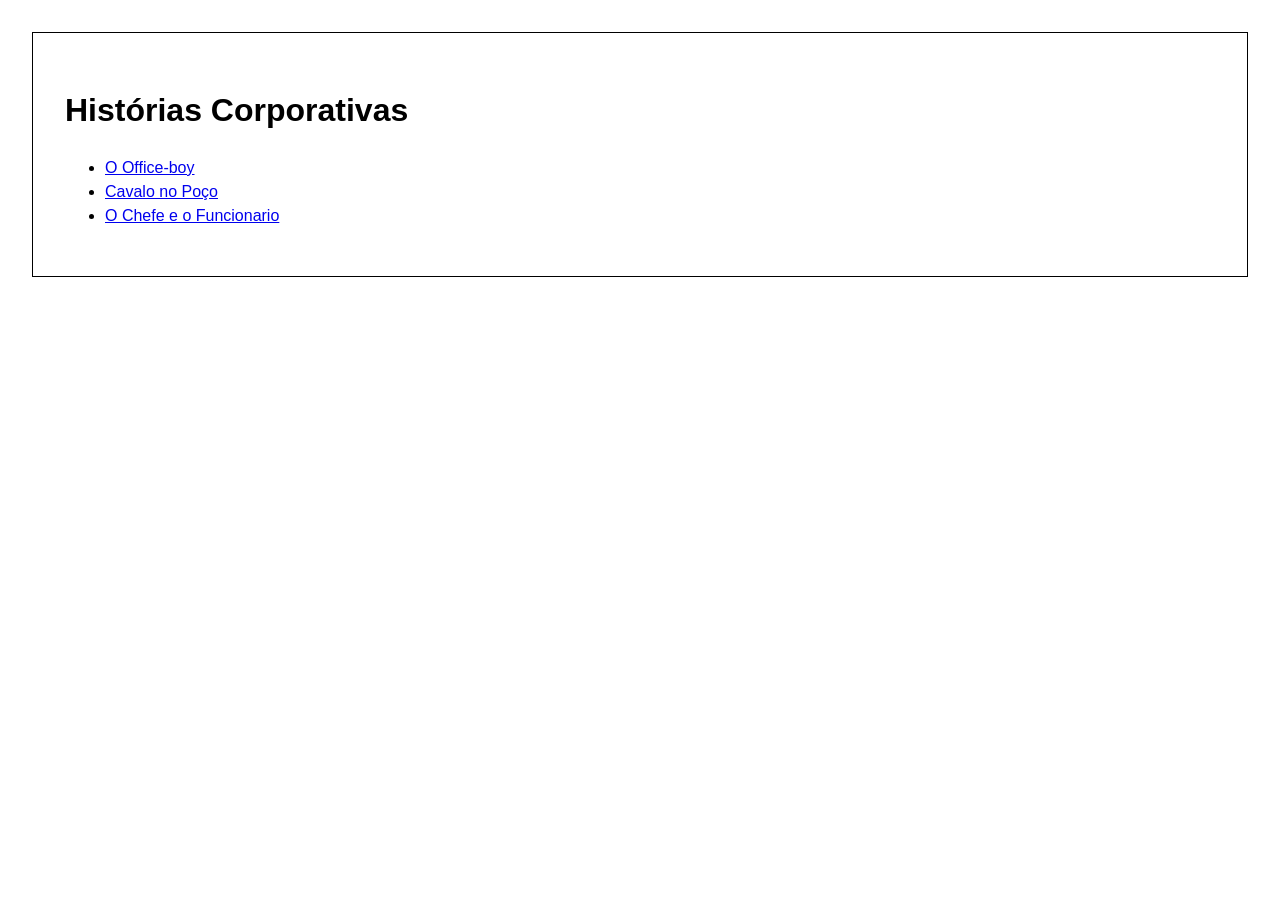
<file: index.html>
<!DOCTYPE html>
<html lang="pt-BR">
<head>
    <meta charset="UTF-8">
    <meta name="viewport" content="width=device-width, initial-scale=1.0">
    <title>Histórias Corporativas</title>
</head>
<style>
    body{
    background-color: rgb(255, 255, 255);
    line-height: 1.5;
    font-family: sans-serif;
    text-align: justify;
    margin: 2em;
    padding: 2em;
    color: black;
    border: solid 1px;
}

h2{
    text-align: center;
    color : rgb(0, 38, 255)
}
</style>
<body>
    <h1> Histórias Corporativas </h1>
    <ul>
        <li> <a href='offceboy.html'> O Office-boy</a></li>
        <li> <a href='cavalonopoco.html'> Cavalo no Poço</a></li>
        <li> <a href='ochefeeofuncionario.html'> O Chefe e o Funcionario</a></li>
    </ul>
</body>
</html>
</file>
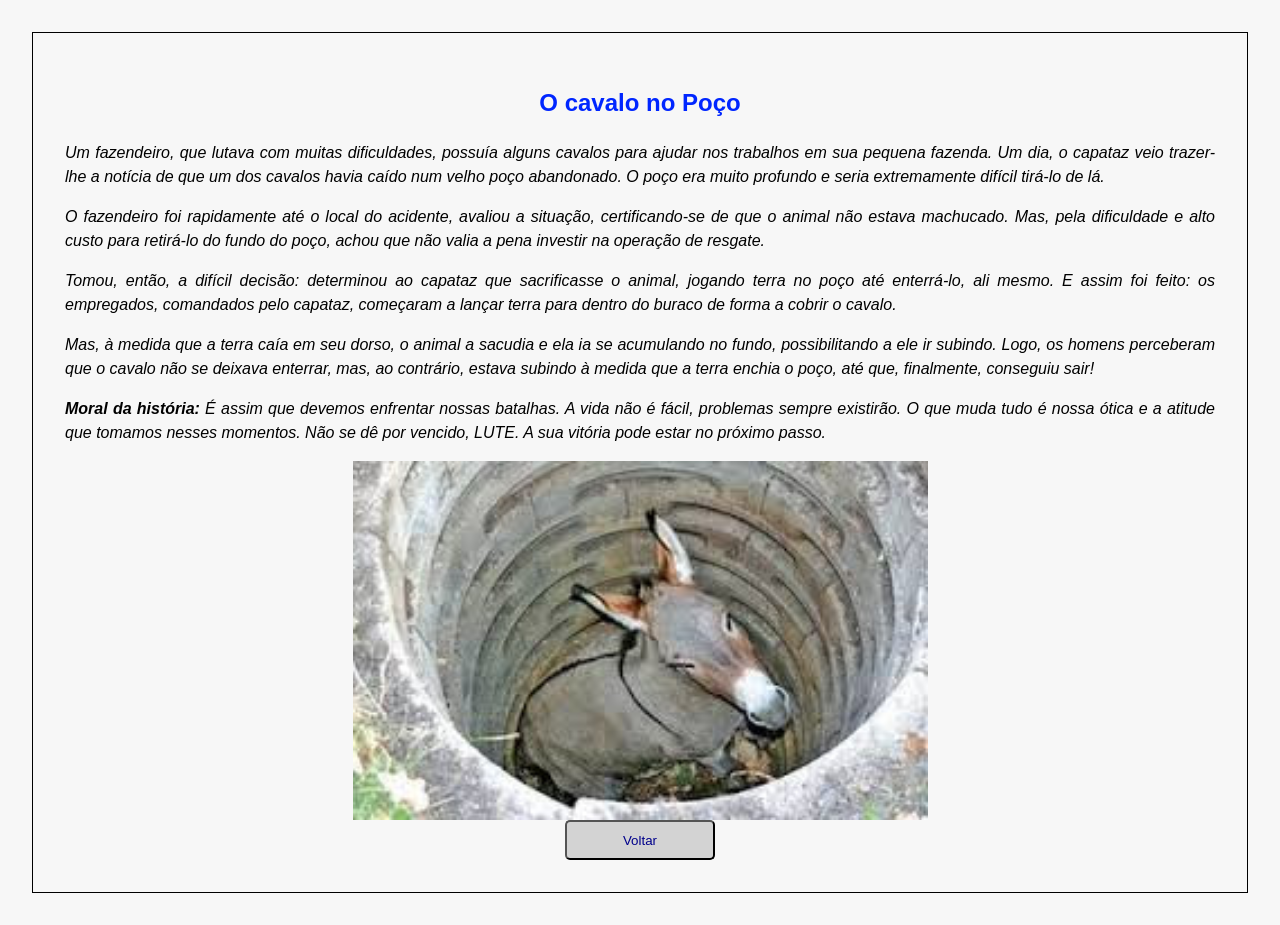
<file: cavalonopoco.html>
<!DOCTYPE html>
<html lang="pt-BR">
<head>
    <meta charset="UTF-8">
    <meta name="viewport" content="width=device-width, initial-scale=1.0">
    <title>O cavalo no Poço</title>
    <link rel="stylesheet" href="style.css">
</head>
<body>
    <h2>O cavalo no Poço</h2>
    <i><p>Um fazendeiro, que lutava com muitas dificuldades, possuía alguns cavalos para ajudar nos trabalhos em sua pequena fazenda. Um dia, o capataz veio trazer-lhe a notícia de que um dos cavalos havia caído num velho poço abandonado. O poço era muito profundo e seria extremamente difícil tirá-lo de lá.</p>
    <p>O fazendeiro foi rapidamente até o local do acidente, avaliou a situação, certificando-se de que o animal não estava machucado. Mas, pela dificuldade e alto custo para retirá-lo do fundo do poço, achou que não valia a pena investir na operação de resgate.</p>
    <p>Tomou, então, a difícil decisão: determinou ao capataz que sacrificasse o animal, jogando terra no poço até enterrá-lo, ali mesmo. E assim foi feito: os empregados, comandados pelo capataz, começaram a lançar terra para dentro do buraco de forma a cobrir o cavalo.</p>
    <p>Mas, à medida que a terra caía em seu dorso, o animal a sacudia e ela ia se acumulando no fundo, possibilitando a ele ir subindo. Logo, os homens perceberam que o cavalo não se deixava enterrar, mas, ao contrário, estava subindo à medida que a terra enchia o poço, até que, finalmente, conseguiu sair!
    </p>
    <p><b>Moral da história:</b> É assim que devemos enfrentar nossas batalhas. A vida não é fácil, problemas sempre existirão. O que muda tudo é nossa ótica e a atitude que tomamos nesses momentos. Não se dê por vencido, LUTE. A sua vitória pode estar no próximo passo.</p></i>
    <img src="CAVALO E O POÇO.jpg">

     <button> <a href="index.html"> Voltar </a> </button>
</body>
</html>
</file>
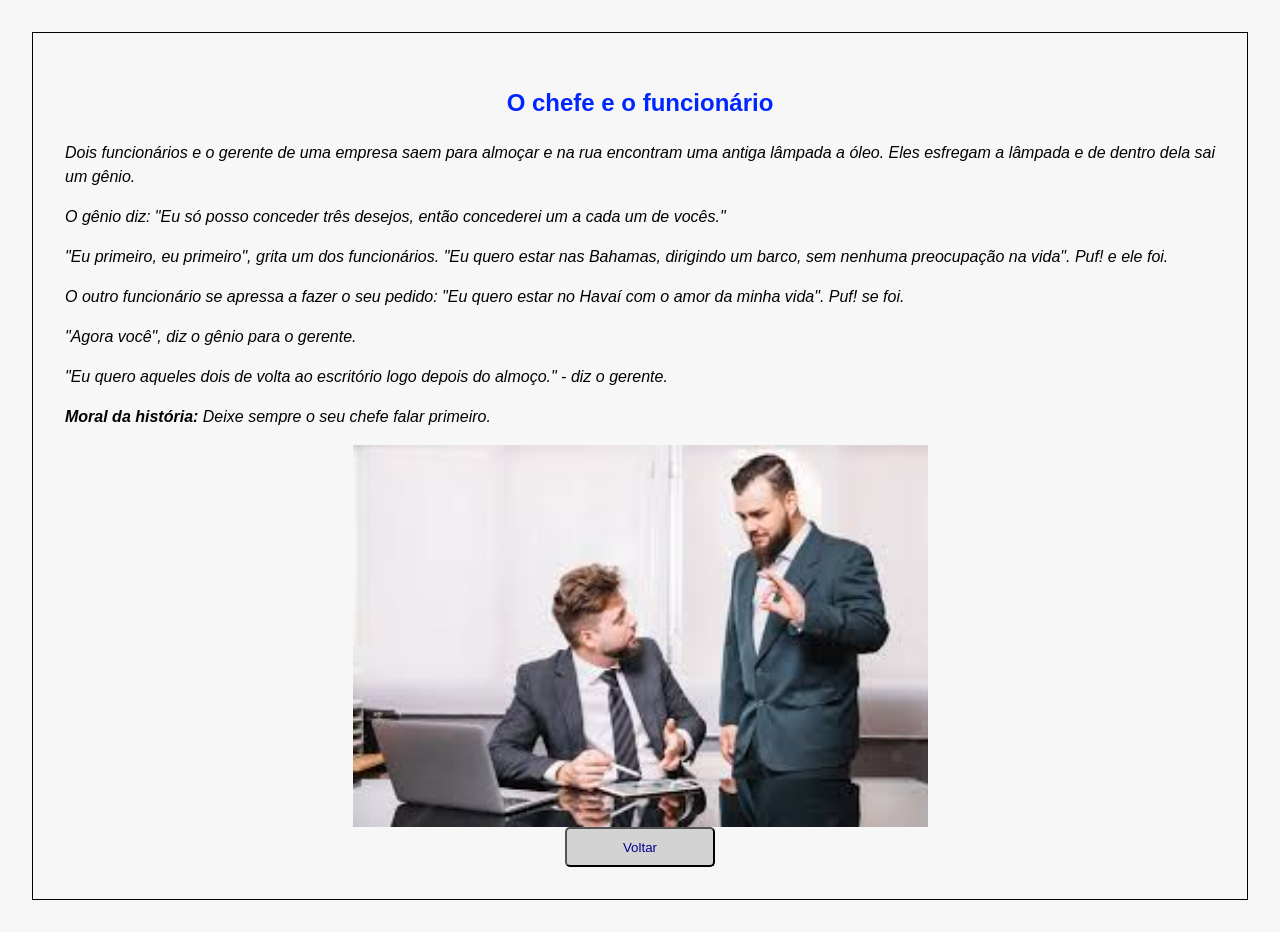
<file: ochefeeofuncionario.html>
<!DOCTYPE html>
<html lang="pt-BR">
<head>
    <meta charset="UTF-8">
    <meta name="viewport" content="width=device-width, initial-scale=1.0">
    <title>O chefe e o funcionário</title>
    <link rel="stylesheet" href="style.css">
</head>
<body>
    <h2>O chefe e o funcionário</h2>
    <i><p>Dois funcionários e o gerente de uma empresa saem para almoçar e na rua encontram uma antiga lâmpada a óleo. Eles esfregam a lâmpada e de dentro dela sai um gênio.</p>
    <p>O gênio diz: "Eu só posso conceder três desejos, então concederei um a cada um de vocês."</p>
    <p>"Eu primeiro, eu primeiro", grita um dos funcionários. "Eu quero estar nas Bahamas, dirigindo um barco, sem nenhuma preocupação na vida". Puf! e ele foi.
    </p>
    <p>O outro funcionário se apressa a fazer o seu pedido: "Eu quero estar no Havaí com o amor da minha vida". Puf! se foi.</p>
    <p>"Agora você", diz o gênio para o gerente.</p>
    <p>"Eu quero aqueles dois de volta ao escritório logo depois do almoço." - diz o gerente.</p>
    <p><b>Moral da história:</b> Deixe sempre o seu chefe falar primeiro.</p></i>
    <img src="images.jpeg">

     <button> <a href="index.html"> Voltar </a> </button>
</body>
</html>
</file>
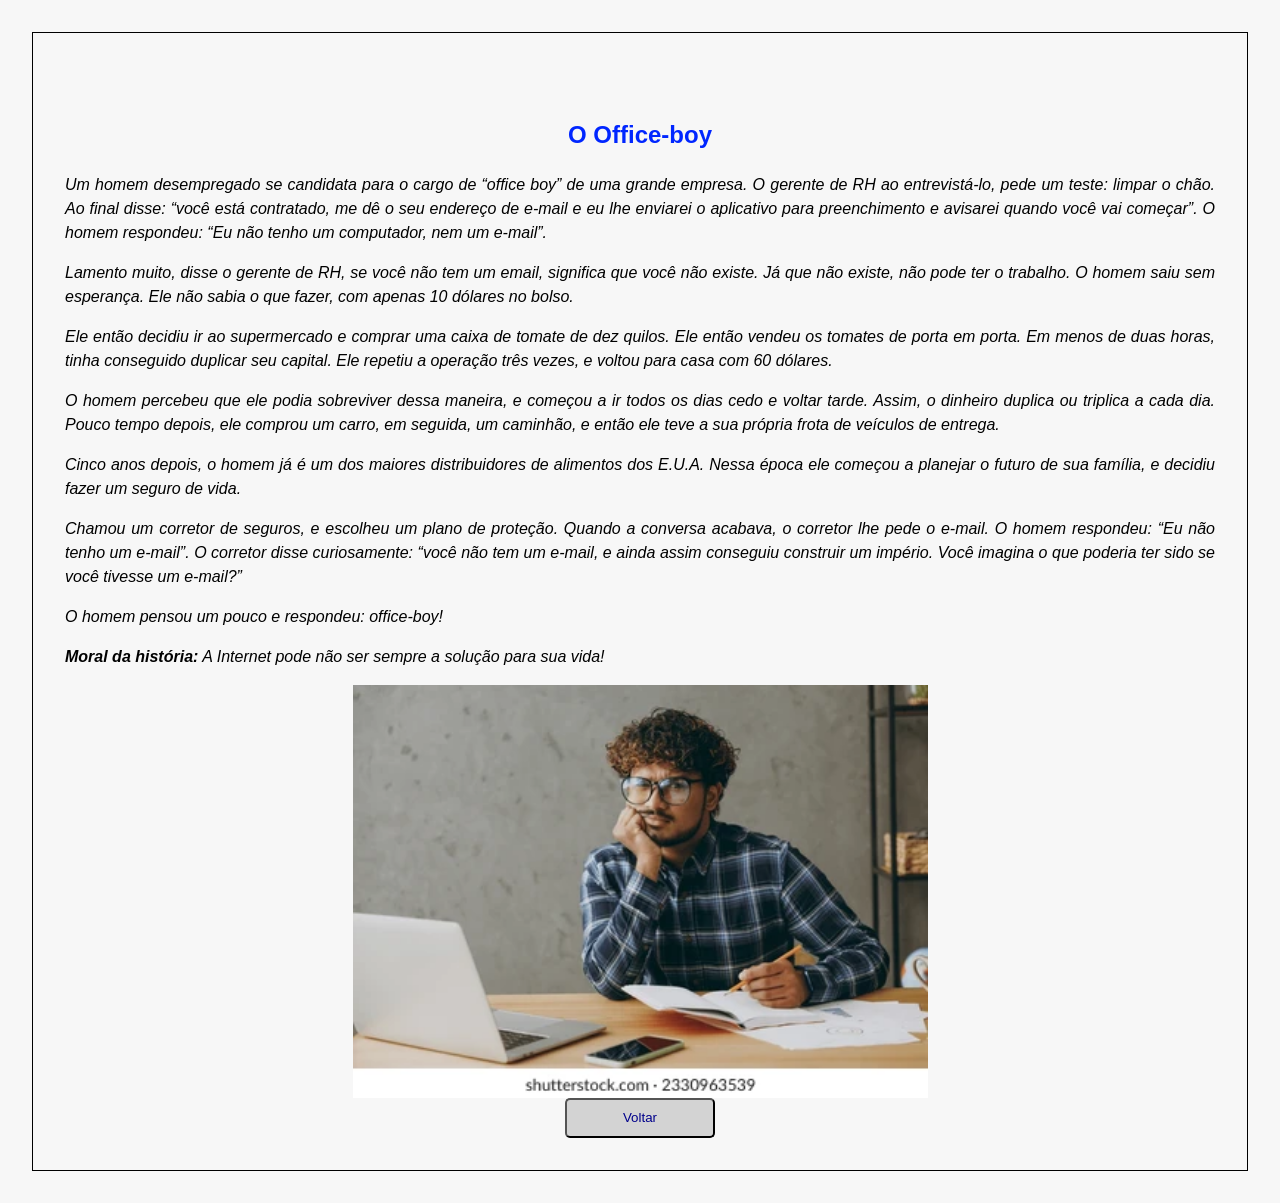
<file: offceboy.html>
<!DOCTYPE html>
<html lang="pt-BR">
<head>
    <meta charset="UTF-8">
    <meta name="viewport" content="width=device-width, initial-scale=1.0">
    <title>O Office-boy</title>
    <link rel="stylesheet" href="style.css">
</head>
<body>
    <header>
    <h2> O Office-boy</h2>
    </header>
    <i><p>Um homem desempregado se candidata para o cargo de “office boy” de uma grande empresa. O gerente de RH ao entrevistá-lo, pede um teste: limpar o chão. Ao final disse: “você está contratado, me dê o seu endereço de e-mail e eu lhe enviarei o aplicativo para preenchimento e avisarei quando você vai começar”. O homem respondeu: “Eu não tenho um computador, nem um e-mail”.</p>
    <p>Lamento muito, disse o gerente de RH, se você não tem um email, significa que você não existe. Já que não existe, não pode ter o trabalho. O homem saiu sem esperança. Ele não sabia o que fazer, com apenas 10 dólares no bolso.</p>
    <p>Ele então decidiu ir ao supermercado e comprar uma caixa de tomate de dez quilos. Ele então vendeu os tomates de porta em porta. Em menos de duas horas, tinha conseguido duplicar seu capital. Ele repetiu a operação três vezes, e voltou para casa com 60 dólares.</p>
    <p>O homem percebeu que ele podia sobreviver dessa maneira, e começou a ir todos os dias cedo e voltar tarde. Assim, o dinheiro duplica ou triplica a cada dia. Pouco tempo depois, ele comprou um carro, em seguida, um caminhão, e então ele teve a sua própria frota de veículos de entrega.</p>
    <p>Cinco anos depois, o homem já é um dos maiores distribuidores de alimentos dos E.U.A. Nessa época ele começou a planejar o futuro de sua família, e decidiu fazer um seguro de vida.</p>
    <p>Chamou um corretor de seguros, e escolheu um plano de proteção. Quando a conversa acabava, o corretor lhe pede o e-mail. O homem respondeu: “Eu não tenho um e-mail”. O corretor disse curiosamente: “você não tem um e-mail, e ainda assim conseguiu construir um império. Você imagina o que poderia ter sido se você tivesse um e-mail?”</p>
    <p>O homem pensou um pouco e respondeu: office-boy!</p>
    <p><b>Moral da história:</b> A Internet pode não ser sempre a solução para sua vida!</p></i>
    <img src="office-boy.jpg">


    <button> <a href="index.html"> Voltar </a> </button>
</body>
</html>
</file>
<file: style.css>
body{
    background-color: rgb(247, 247, 247);
    line-height: 1.5;
    font-family: sans-serif;
    text-align: justify;
    margin: 2em;
    padding: 2em;
    color: black;
    border: solid 1px;
}

h2{
    text-align: center;
    color : rgb(0, 38, 255)
}

button{
    width: 150px;
    height: 40px;
    border-radius: 5px;
    background-color: lightgray;
    
    display: block;
    margin: auto;
}

button a{
    font-family: Verdana, Geneva, Tahoma, sans-serif;
    color: darkblue;
    text-decoration: none;
}

img{
    display: block;
    margin: auto;
    width: 50%;
}

header{
    padding-top: 2em;
    padding-bottom: ;
}
</file>
